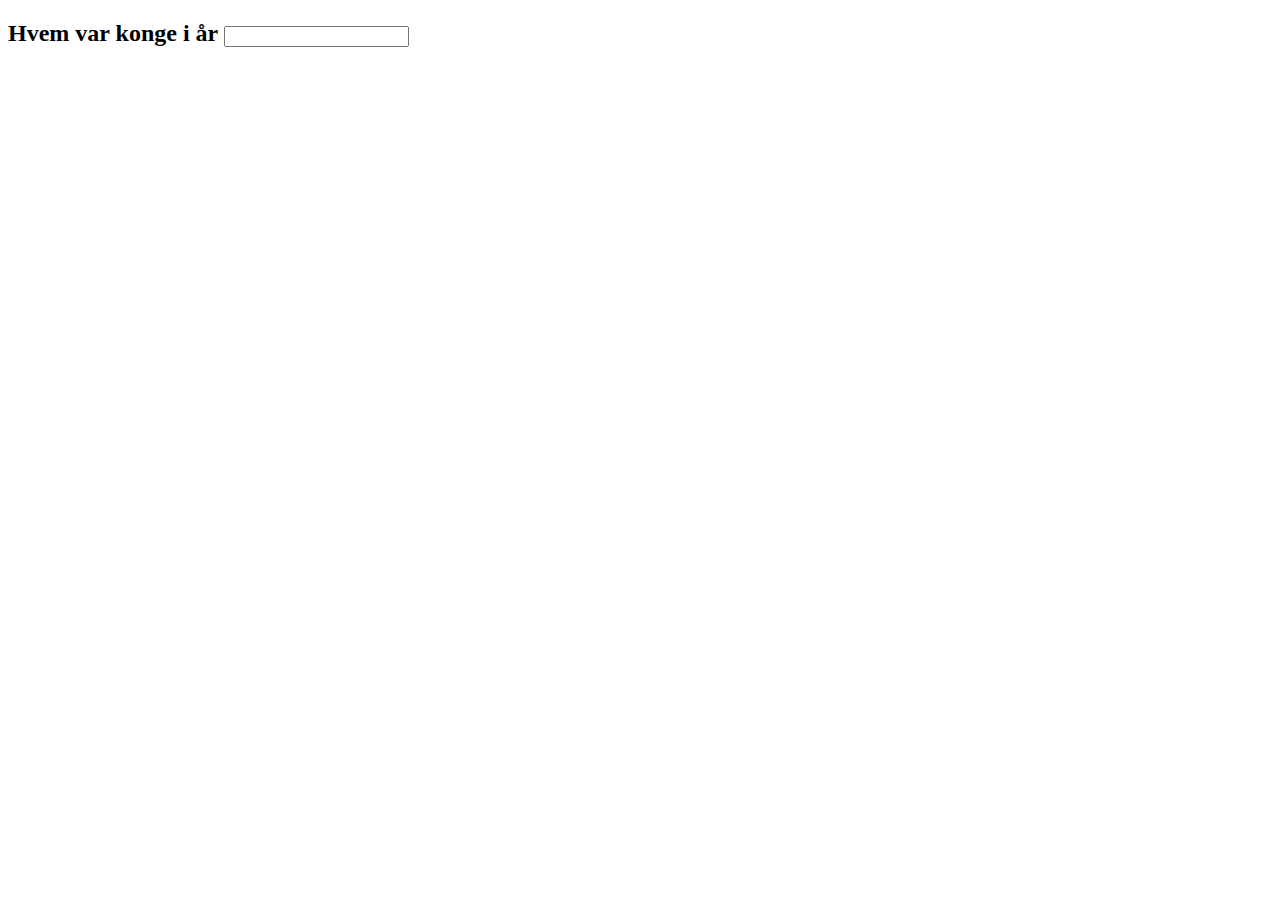
<file: weboppg1-norske-konger/src/main/resources/static/index.html>
<!DOCTYPE html>
<html>
<head>
<meta charset="ISO-8859-1">
<title>S�k etter konge</title>
</head>
<body>
	<form method="get" action="kongesok">
		<h2>Hvem var konge i �r <input type="text" name="aar"></h2>
	</form>
</body>
</html>
</file>
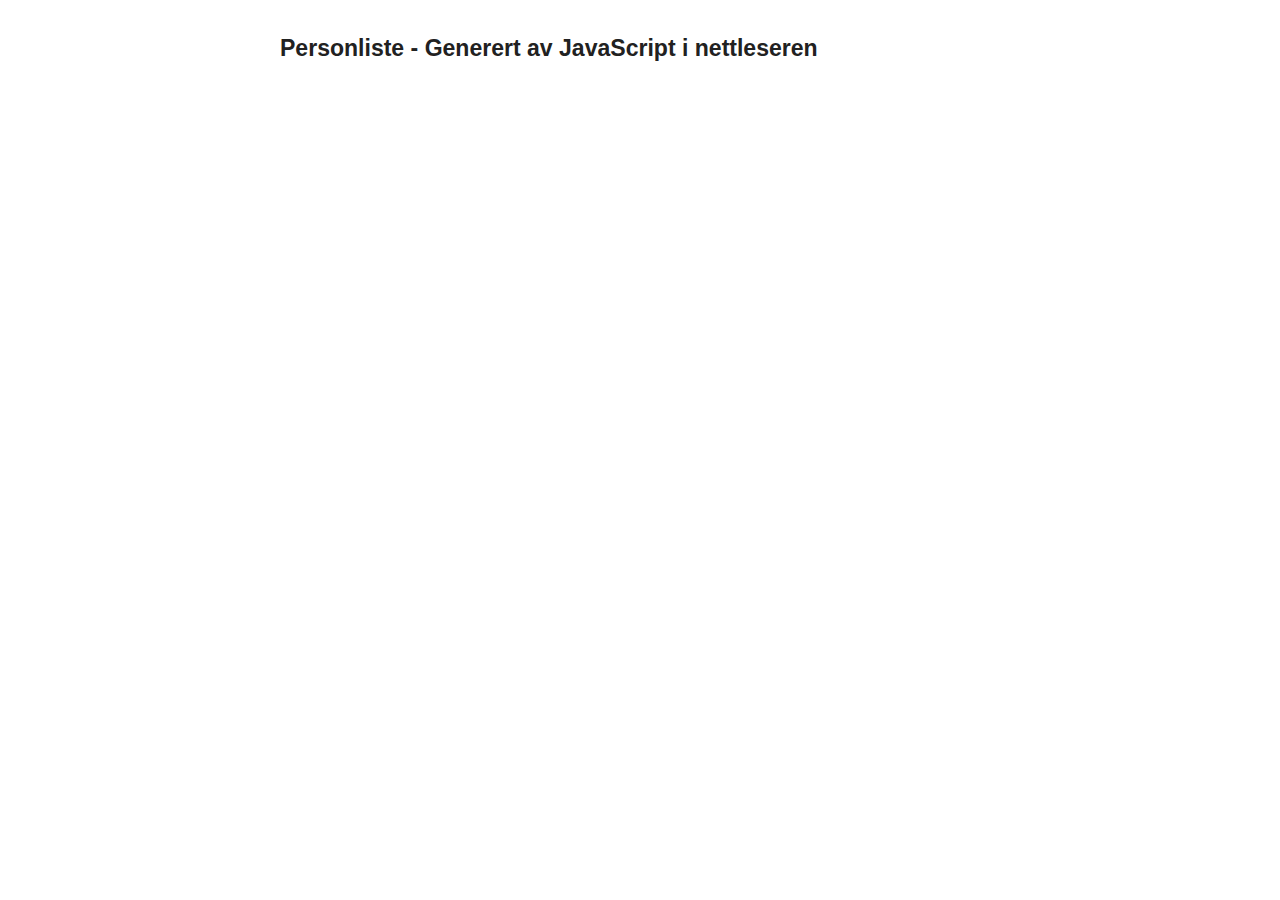
<file: f15-hilsen-personliste/src/main/resources/static/personliste-csr.html>
<!DOCTYPE html>
<html>
    <head>
        <link rel="stylesheet" href="simple.css">
        <script defer src="personliste.js"></script>
    </head>
    <body>
    	<h4>Personliste - Generert av JavaScript i nettleseren</h4>
    	<table id="persontabellen">
			<!-- Genererte data inn her -->    
    	</table>
    </body> 
</html>
</file>
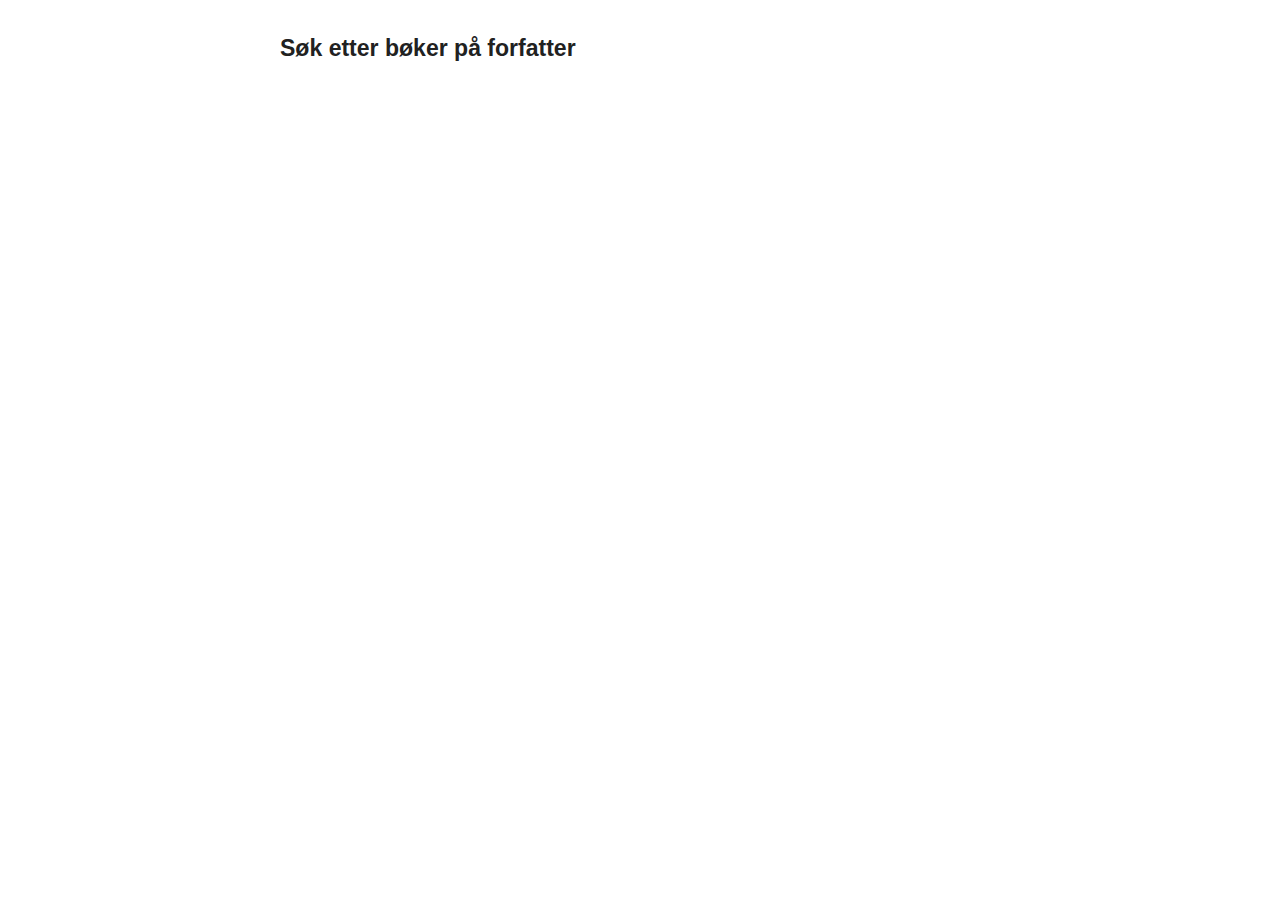
<file: f16-bokliste-fyllinn/src/main/resources/static/sokeside.html>
<!DOCTYPE html>
<html>
<head>
	<meta charset="UTF-8">
	<link rel="stylesheet" href="simple.css">
	<title>Søk på forfatter</title>
</head>
<body>
	<h4>Søk etter bøker på forfatter</h4>
	<!-- Fyll inn form-tag for å sende en request for søk på forfatter  -->
</body>
</html>
</file>
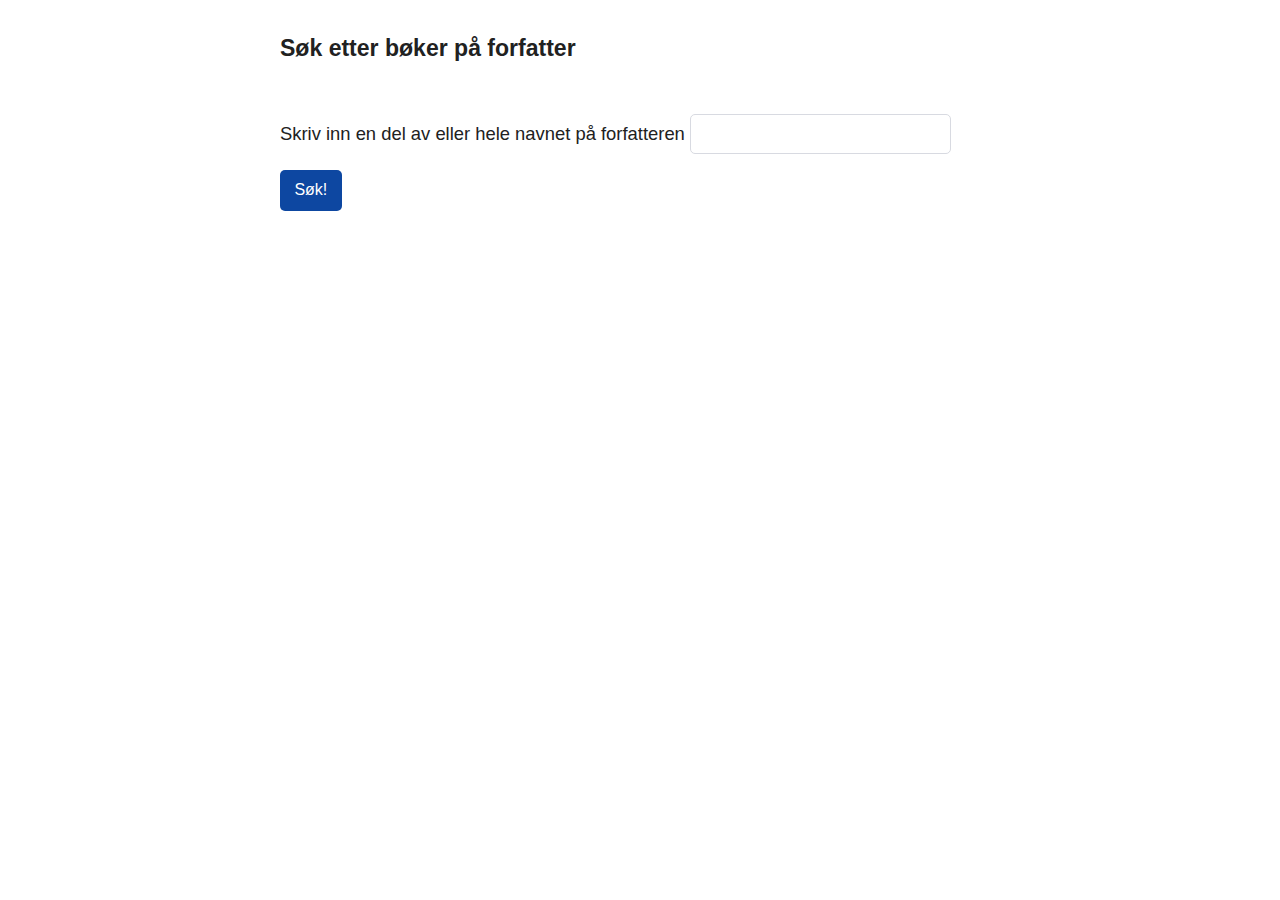
<file: f16-bokliste-losning/src/main/resources/static/sokeside.html>
<!DOCTYPE html>
<html>
<head>
	<meta charset="UTF-8">
	<link rel="stylesheet" href="simple.css">
	<title>Søk på forfatter</title>
</head>
<body>
	<h4>Søk etter bøker på forfatter</h4>
	<form action="noenboker" method="get">
		<p>Skriv inn en del av eller hele navnet på forfatteren
		<input type="text" name="forfatter">
		<input type="submit" value="Søk!">
		</p> 
	</form>
</body>
</html>
</file>
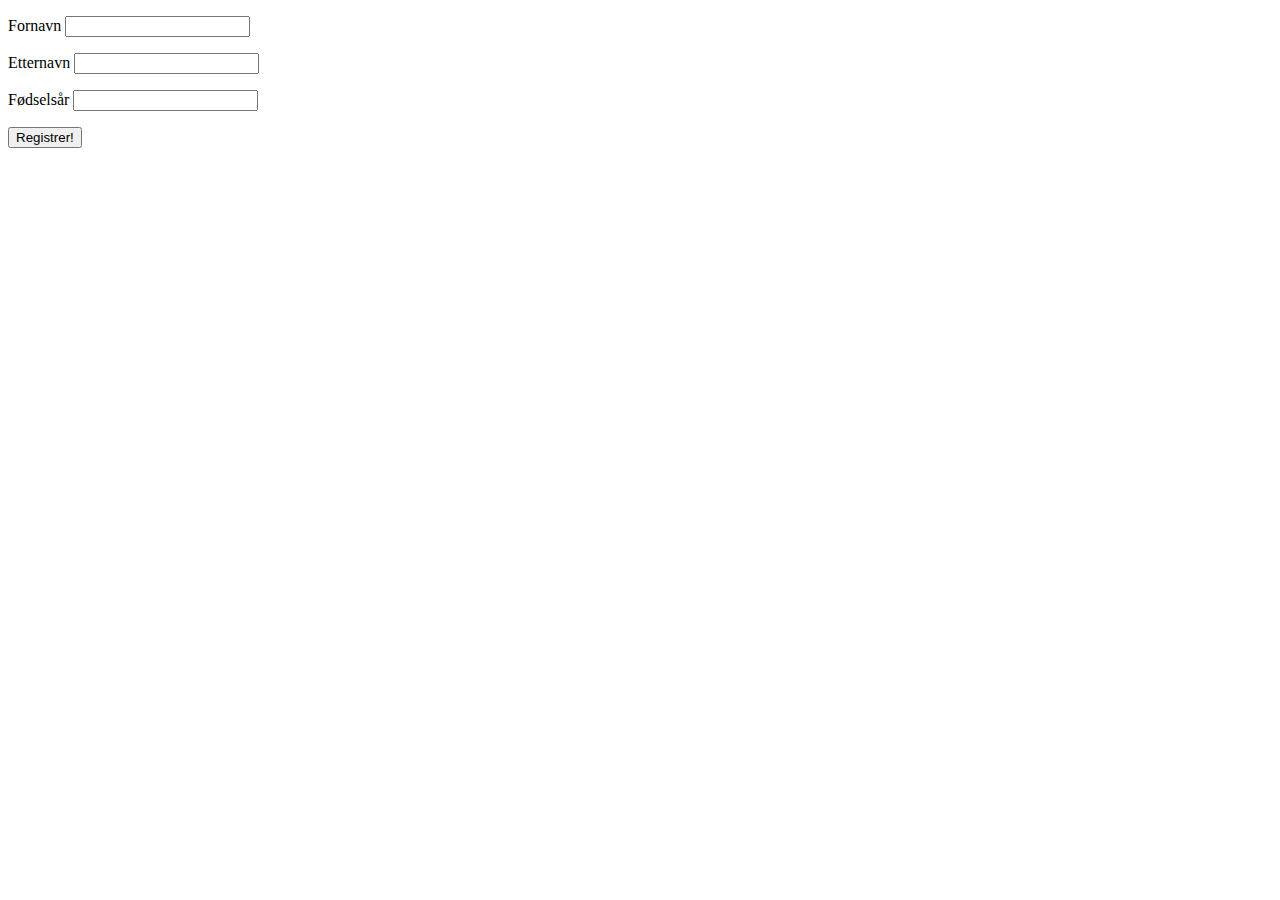
<file: f17a-person-regskjema-losning/src/main/resources/static/regskjema.html>
<!DOCTYPE html>
<html>
<head>
<meta charset="UTF-8">
<title>Registering</title>
</head>
<body>
	<!--  Vi fyller inn her kode for registreringsskjema -->
	
	<form action="registrer" method="post">
		<p>Fornavn <input type="text" name="fornavn"></p>
		<p>Etternavn <input type="text" name="etternavn"></p>
		<p>Fødselsår <input type="text" name="aar"></p>
		<p><input type="submit" value="Registrer!"></p>
	</form>

</body>
</html>
</file>
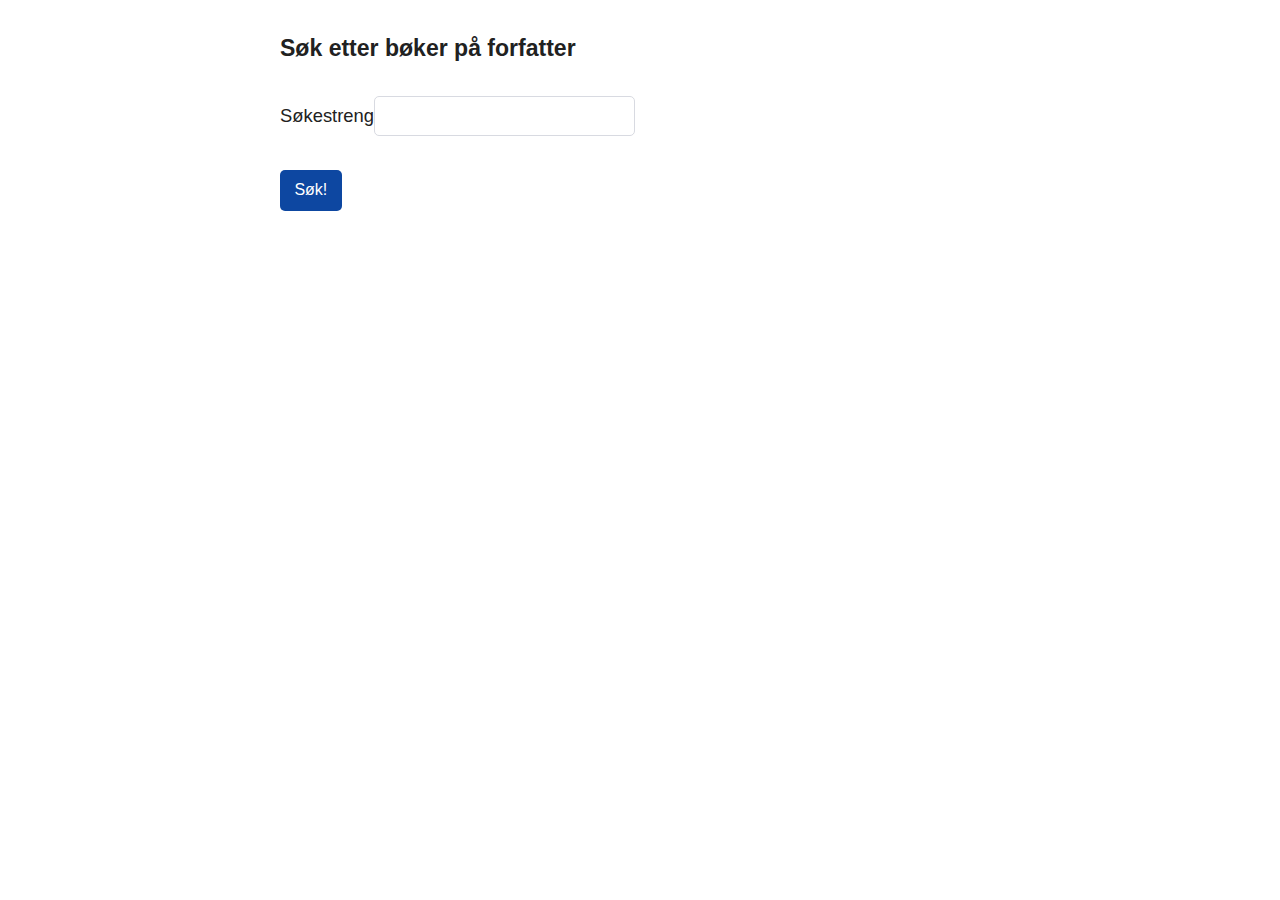
<file: f17b-boksok-m-sortering-fyllinn/src/main/resources/static/sokeside.html>
<!DOCTYPE html>
<html>
<head>
	<meta charset="UTF-8">
	<link rel="stylesheet" href="simple.css">
	<title>Søk på forfatter</title>
</head>
<body>
	<h4>Søk etter bøker på forfatter</h4>
	<form action="noenboker" method="get">
		Søkestreng<input type="search" name="forfatter"><br>
		
		<!--  Vi fyller inn her kode for hvilke sjangre (genre) vi ønsker i svaret -->
		
		<!--  Vi fyller inn her kode for hvilken egenskap svaret skal sorteres på -->
		
		<p><input type="submit" value="Søk!"></p>
	</form>
</body>
</html>
</file>
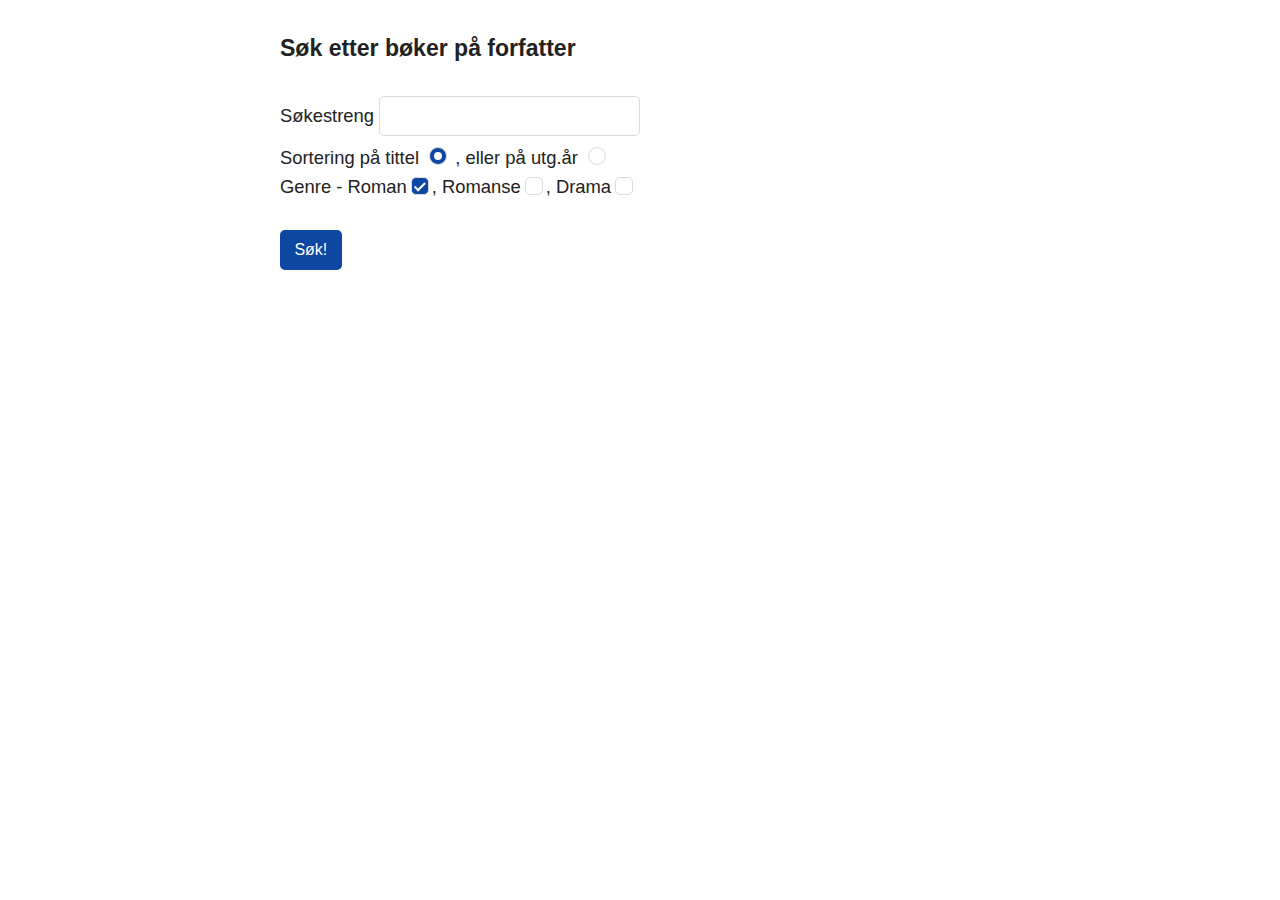
<file: f17b-boksok-m-sortering-losning/src/main/resources/static/sokeside.html>
<!DOCTYPE html>
<html>
<head>
	<meta charset="UTF-8">
	<link rel="stylesheet" href="simple.css">
	<title>Søk på forfatter</title>
</head>
<body>
	<h4>Søk etter bøker på forfatter</h4>
	
	<form action="noenboker" method="get">
		Søkestreng <input type="text" name="forfatter"><br>
		
		Sortering på tittel <input type="radio" name="sortering" value="paaTittel" checked>
		, eller på utg.år <input type="radio" name="sortering" value="paaAar"><br>
		
		Genre -  
		Roman<input type="checkbox" name="genre" value="Roman" checked>, 
		Romanse<input type="checkbox" name="genre" value="Romanse">,
		Drama<input type="checkbox" name="genre" value="Drama"><br>
		
		<p><input type="submit" value="Søk!"></p>
	</form>
	
</body>
</html>
</file>
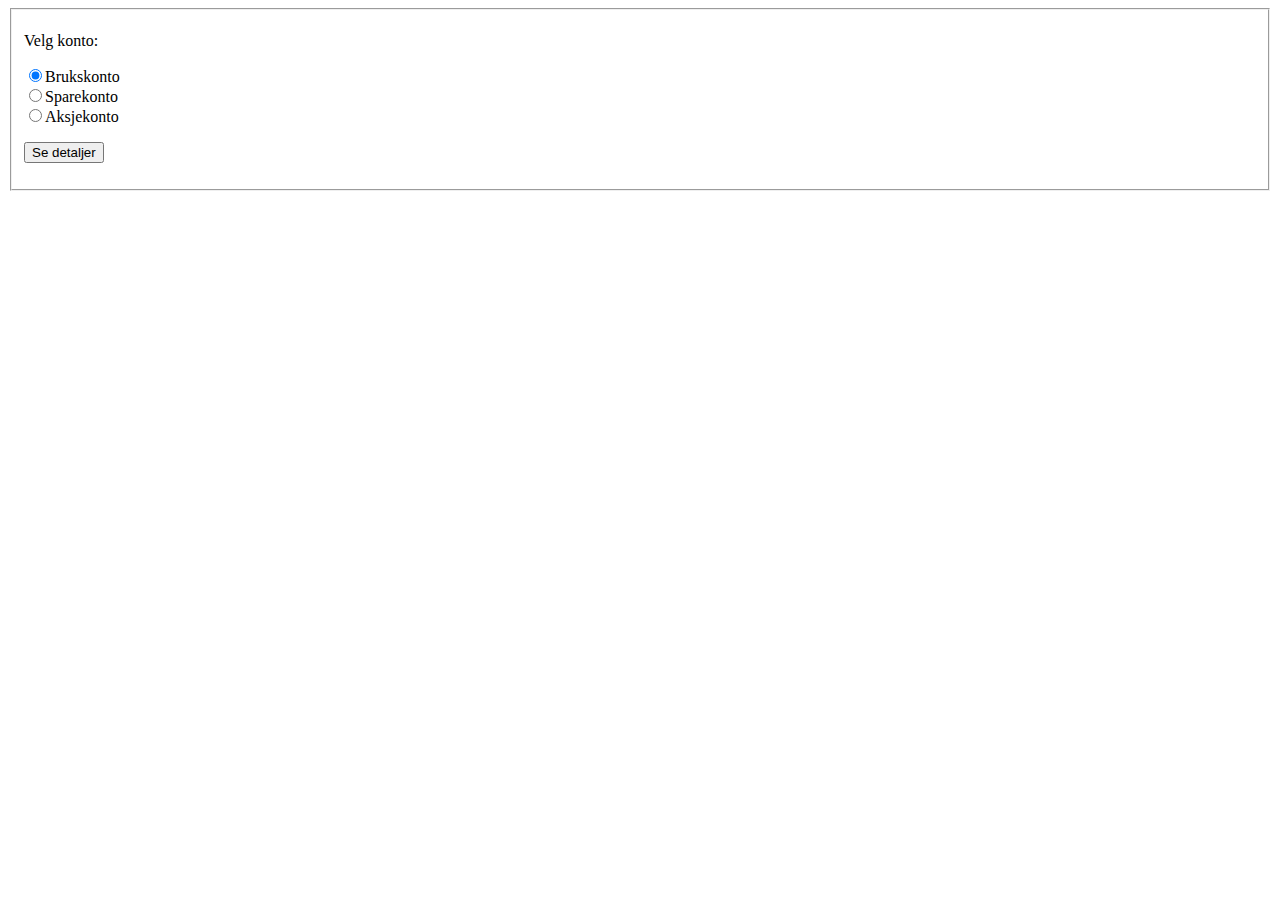
<file: f17c-hidden-kontoer-itimen/src/main/resources/static/kontovalg.html>
<!DOCTYPE html>
<html>
<head>
<meta charset="ISO-8859-1">
<title>Insert title here</title>
</head>
<body>
<form action="kontovalg" method="get">
	<!-- Sjekk ut https://developer.mozilla.org/en-US/docs/Web/HTML/Element/input/hidden -->
	<input type="hidden" name="usersecret" value="7FQ12lkj324kj23h4k23j5657k">
  <fieldset>
    <p>Velg konto:</p>
    <!-- Bruk av indekser for oppslag p� server -->
    <input type="radio" name="kontovalg" value="0" checked>Brukskonto<br>
    <input type="radio" name="kontovalg" value="1">Sparekonto <br>
    <input type="radio" name="kontovalg" value="2">Aksjekonto <br>
    <p><input type="submit" value="Se detaljer"></p>
  </fieldset>
</form>

</body>
</html>
</file>
<file: f15-hilsen-personliste/src/main/resources/static/simple.css>
/* Kopiert fra https://github.com/kevquirk/simple.css/blob/main/simple.css
   Se ellers   https://simplecss.org/ for beskrivelse.
   ----------------------------------------------------------------------- */

/* Global variables. */
:root {
  /* Set sans-serif & mono fonts */
  --sans-font: -apple-system, BlinkMacSystemFont, "Avenir Next", Avenir,
    "Nimbus Sans L", Roboto, "Noto Sans", "Segoe UI", Arial, Helvetica,
    "Helvetica Neue", sans-serif;
  --mono-font: Consolas, Menlo, Monaco, "Andale Mono", "Ubuntu Mono", monospace;

  /* Default (light) theme */
  --bg: #fff;
  --accent-bg: #f5f7ff;
  --text: #212121;
  --text-light: #585858;
  --border: #d8dae1;
  --accent: #0d47a1;
  --code: #d81b60;
  --preformatted: #444;
  --marked: #ffdd33;
  --disabled: #efefef;
  /* Brightness filter is applied on header links in hover state */
  --hover-brightness: brightness(0.6);
}

/* Dark theme */
@media (prefers-color-scheme: dark) {
  :root {
    color-scheme: dark;
    --bg: #212121;
    --accent-bg: #2b2b2b;
    --text: #dcdcdc;
    --text-light: #ababab;
    --border: #666;
    --accent: #ffb300;
    --code: #f06292;
    --preformatted: #ccc;
    --disabled: #111;
    /* Brightness filter in hover state is updated to improve visibility in dark-mode */
    --hover-brightness: brightness(1.4);
  }
  /* Add a bit of transparency so light media isn't so glaring in dark mode */
  img,
  video {
    opacity: 0.8;
  }
}

/* Reset box-sizing */
*, *::before, *::after {
  box-sizing: border-box;
}

/* Reset default appearance */
textarea,
select,
input,
progress {
  appearance: none;
  -webkit-appearance: none;
  -moz-appearance: none;
}

html {
  /* Set the font globally */
  font-family: var(--sans-font);
  scroll-behavior: smooth;
}

/* Make the body a nice central block */
body {
  color: var(--text);
  background-color: var(--bg);
  font-size: 1.15rem;
  line-height: 1.5;
  display: grid;
  grid-template-columns: 1fr min(45rem, 90%) 1fr;
  margin: 0;
}
body > * {
  grid-column: 2;
}

/* Make the header bg full width, but the content inline with body */
body > header {
  background-color: var(--accent-bg);
  border-bottom: 1px solid var(--border);
  text-align: center;
  padding: 0 0.5rem 2rem 0.5rem;
  grid-column: 1 / -1;
}

body > header h1 {
  max-width: 1200px;
  margin: 1rem auto;
}

body > header p {
  max-width: 40rem;
  margin: 1rem auto;
}

/* Add a little padding to ensure spacing is correct between content and header > nav */
main {
  padding-top: 1.5rem;
}

body > footer {
  margin-top: 4rem;
  padding: 2rem 1rem 1.5rem 1rem;
  color: var(--text-light);
  font-size: 0.9rem;
  text-align: center;
  border-top: 1px solid var(--border);
}

/* Format headers */
h1 {
  font-size: 3rem;
}

h2 {
  font-size: 2.6rem;
  margin-top: 3rem;
}

h3 {
  font-size: 2rem;
  margin-top: 3rem;
}

h4 {
  font-size: 1.44rem;
}

h5 {
  font-size: 1.15rem;
}

h6 {
  font-size: 0.96rem;
}

/* Prevent long strings from overflowing container */
p, h1, h2, h3, h4, h5, h6 {
  overflow-wrap: break-word;
}

/* Fix line height when title wraps */
h1,
h2,
h3 {
  line-height: 1.1;
}

/* Reduce header size on mobile */
@media only screen and (max-width: 720px) {
  h1 {
    font-size: 2.5rem;
  }

  h2 {
    font-size: 2.1rem;
  }

  h3 {
    font-size: 1.75rem;
  }

  h4 {
    font-size: 1.25rem;
  }
}

/* Format links & buttons */
a,
a:visited {
  color: var(--accent);
}

a:hover {
  text-decoration: none;
}

button,
[role="button"],
input[type="submit"],
input[type="reset"],
input[type="button"],
label[type="button"] {
  border: none;
  border-radius: 5px;
  background-color: var(--accent);
  font-size: 1rem;
  color: var(--bg);
  padding: 0.7rem 0.9rem;
  margin: 0.5rem 0;
}

button[disabled],
[role="button"][aria-disabled="true"],
input[type="submit"][disabled],
input[type="reset"][disabled],
input[type="button"][disabled],
input[type="checkbox"][disabled],
input[type="radio"][disabled],
select[disabled] {
  opacity: 0.5;
  cursor: not-allowed;
}

input:disabled,
textarea:disabled,
select:disabled {
  cursor: not-allowed;
  background-color: var(--disabled);
}

input[type="range"] {
  padding: 0;
}

/* Set the cursor to '?' while hovering over an abbreviation */
abbr {
  cursor: help;
}

button:focus,
button:enabled:hover,
[role="button"]:focus,
[role="button"]:not([aria-disabled="true"]):hover,
input[type="submit"]:focus,
input[type="submit"]:enabled:hover,
input[type="reset"]:focus,
input[type="reset"]:enabled:hover,
input[type="button"]:focus,
input[type="button"]:enabled:hover,
label[type="button"]:focus,
label[type="button"]:hover {
  filter: brightness(1.4);
  cursor: pointer;
}

/* Format navigation */
header > nav {
  font-size: 1rem;
  line-height: 2;
  padding: 1rem 0 0 0;
}

/* Use flexbox to allow items to wrap, as needed */
header > nav ul,
header > nav ol {
  align-content: space-around;
  align-items: center;
  display: flex;
  flex-direction: row;
  flex-wrap: wrap;
  justify-content: center;
  list-style-type: none;
  margin: 0;
  padding: 0;
}

/* List items are inline elements, make them behave more like blocks */
header > nav ul li,
header > nav ol li {
  display: inline-block;
}

header > nav a,
header > nav a:visited {
  margin: 0 0.5rem 1rem 0.5rem;
  border: 1px solid var(--border);
  border-radius: 5px;
  color: var(--text);
  display: inline-block;
  padding: 0.1rem 1rem;
  text-decoration: none;
}

header > nav a:hover {
  filter: var(--hover-brightness);
  cursor: pointer;
}

/* Reduce nav side on mobile */
@media only screen and (max-width: 720px) {
  header > nav a {
    border: none;
    padding: 0;
    text-decoration: underline;
    line-height: 1;
  }
}

/* Consolidate box styling */
aside, details, pre, progress {
  background-color: var(--accent-bg);
  border: 1px solid var(--border);
  border-radius: 5px;
  margin-bottom: 1rem;
}

aside {
  font-size: 1rem;
  width: 30%;
  padding: 0 15px;
  margin-left: 15px;
  float: right;
}

/* Make aside full-width on mobile */
@media only screen and (max-width: 720px) {
  aside {
    width: 100%;
    float: none;
    margin-left: 0;
  }
}

article, fieldset {
  border: 1px solid var(--border);
  padding: 1rem;
  border-radius: 5px;
  margin-bottom: 1rem;
}

article h2:first-child,
section h2:first-child {
  margin-top: 1rem;
}

section {
  border-top: 1px solid var(--border);
  border-bottom: 1px solid var(--border);
  padding: 2rem 1rem;
  margin: 3rem 0;
}

/* Don't double separators when chaining sections */
section + section,
section:first-child {
  border-top: 0;
  padding-top: 0;
}

section:last-child {
  border-bottom: 0;
  padding-bottom: 0;
}

details {
  padding: 0.7rem 1rem;
}

summary {
  cursor: pointer;
  font-weight: bold;
  padding: 0.7rem 1rem;
  margin: -0.7rem -1rem;
  word-break: break-all;
}

details[open] > summary + * {
  margin-top: 0;
}

details[open] > summary {
  margin-bottom: 0.5rem;
}

details[open] > :last-child {
  margin-bottom: 0;
}

/* Format tables */
table {
  border-collapse: collapse;
  display: block;
  margin: 1.5rem 0;
  overflow: auto;
  width: 100%;
}

td,
th {
  border: 1px solid var(--border);
  text-align: left;
  padding: 0.5rem;
}

th {
  background-color: var(--accent-bg);
  font-weight: bold;
}


tr:nth-child(even) {
  /* Set every other cell slightly darker. Improves readability. */
  background-color: var(--accent-bg);
}

table caption {
  font-weight: bold;
  margin-bottom: 0.5rem;
}

/* Format forms */
textarea,
select,
input {
  font-size: inherit;
  font-family: inherit;
  padding: 0.5rem;
  margin-bottom: 0.5rem;
  color: var(--text);
  background-color: var(--bg);
  border: 1px solid var(--border);
  border-radius: 5px;
  box-shadow: none;
  max-width: 100%;
  display: inline-block;
}
label {
  display: block;
}
textarea:not([cols]) {
  width: 100%;
}

/* Add arrow to drop-down */
select:not([multiple]) {
  background-image: linear-gradient(45deg, transparent 49%, var(--text) 51%),
    linear-gradient(135deg, var(--text) 51%, transparent 49%);
  background-position: calc(100% - 15px), calc(100% - 10px);
  background-size: 5px 5px, 5px 5px;
  background-repeat: no-repeat;
  padding-right: 25px;
}

/* checkbox and radio button style */
input[type="checkbox"],
input[type="radio"] {
  vertical-align: middle;
  position: relative;
}

input[type="radio"] {
  border-radius: 100%;
}

input[type="checkbox"]:checked,
input[type="radio"]:checked {
  background-color: var(--accent);
}

input[type="checkbox"]:checked::after {
  /* Creates a rectangle with colored right and bottom borders which is rotated to look like a check mark */
  content: " ";
  width: 0.18em;
  height: 0.32em;
  border-radius: 0;
  position: absolute;
  top: 0.05em;
  left: 0.17em;
  background-color: transparent;
  border-right: solid var(--bg) 0.08em;
  border-bottom: solid var(--bg) 0.08em;
  font-size: 1.8em;
  transform: rotate(45deg);
}
input[type="radio"]:checked::after {
  /* creates a colored circle for the checked radio button  */
  content: " ";
  width: 0.25em;
  height: 0.25em;
  border-radius: 100%;
  position: absolute;
  top: 0.125em;
  background-color: var(--bg);
  left: 0.125em;
  font-size: 32px;
}

/* Makes input fields wider on smaller screens */
@media only screen and (max-width: 720px) {
  textarea,
  select,
  input {
    width: 100%;
  }
}

/* Ensures the checkbox and radio inputs do not have a set width like other input fields */
input[type="checkbox"],
input[type="radio"] {
  width: auto;
}

/* Set a height for color input */
input[type="color"] {
  height: 2.5rem;
  padding:  0.2rem;
}

/* do not show border around file selector button */
input[type="file"] {
  border: 0;
}

/* Misc body elements */
hr {
  color: var(--border);
  border-top: 1px;
  margin: 2rem auto;
}

mark {
  padding: 2px 5px;
  border-radius: 4px;
  background-color: var(--marked);
}

img,
video {
  max-width: 100%;
  height: auto;
  border-radius: 5px;
}

figure {
  margin: 0;
  text-align: center;
}

figcaption {
  font-size: 0.9rem;
  color: var(--text-light);
  margin-bottom: 1rem;
}

blockquote {
  margin: 2rem 0 2rem 2rem;
  padding: 0.4rem 0.8rem;
  border-left: 0.35rem solid var(--accent);
  color: var(--text-light);
  font-style: italic;
}

cite {
  font-size: 0.9rem;
  color: var(--text-light);
  font-style: normal;
}

dt {
    color: var(--text-light);
}

/* Use mono font for code elements */
code,
pre,
pre span,
kbd,
samp {
  font-family: var(--mono-font);
  color: var(--code);
}

kbd {
  color: var(--preformatted);
  border: 1px solid var(--preformatted);
  border-bottom: 3px solid var(--preformatted);
  border-radius: 5px;
  padding: 0.1rem 0.4rem;
}

pre {
  padding: 1rem 1.4rem;
  max-width: 100%;
  overflow: auto;
  color: var(--preformatted);
}

/* Fix embedded code within pre */
pre code {
  color: var(--preformatted);
  background: none;
  margin: 0;
  padding: 0;
}

/* Progress bars */
/* Declarations are repeated because you */
/* cannot combine vendor-specific selectors */
progress {
  width: 100%;
}

progress:indeterminate {
  background-color: var(--accent-bg);
}

progress::-webkit-progress-bar {
  border-radius: 5px;
  background-color: var(--accent-bg);
}

progress::-webkit-progress-value {
  border-radius: 5px;
  background-color: var(--accent);
}

progress::-moz-progress-bar {
  border-radius: 5px;
  background-color: var(--accent);
  transition-property: width;
  transition-duration: 0.3s;
}

progress:indeterminate::-moz-progress-bar {
  background-color: var(--accent-bg);
}
</file>
<file: f16-bokliste-fyllinn/src/main/resources/static/simple.css>
/* Kopiert fra https://github.com/kevquirk/simple.css/blob/main/simple.css
   Se ellers   https://simplecss.org/ for beskrivelse.
   ----------------------------------------------------------------------- */

/* Global variables. */
:root {
  /* Set sans-serif & mono fonts */
  --sans-font: -apple-system, BlinkMacSystemFont, "Avenir Next", Avenir,
    "Nimbus Sans L", Roboto, "Noto Sans", "Segoe UI", Arial, Helvetica,
    "Helvetica Neue", sans-serif;
  --mono-font: Consolas, Menlo, Monaco, "Andale Mono", "Ubuntu Mono", monospace;

  /* Default (light) theme */
  --bg: #fff;
  --accent-bg: #f5f7ff;
  --text: #212121;
  --text-light: #585858;
  --border: #d8dae1;
  --accent: #0d47a1;
  --code: #d81b60;
  --preformatted: #444;
  --marked: #ffdd33;
  --disabled: #efefef;
  /* Brightness filter is applied on header links in hover state */
  --hover-brightness: brightness(0.6);
}

/* Dark theme */
@media (prefers-color-scheme: dark) {
  :root {
    color-scheme: dark;
    --bg: #212121;
    --accent-bg: #2b2b2b;
    --text: #dcdcdc;
    --text-light: #ababab;
    --border: #666;
    --accent: #ffb300;
    --code: #f06292;
    --preformatted: #ccc;
    --disabled: #111;
    /* Brightness filter in hover state is updated to improve visibility in dark-mode */
    --hover-brightness: brightness(1.4);
  }
  /* Add a bit of transparency so light media isn't so glaring in dark mode */
  img,
  video {
    opacity: 0.8;
  }
}

/* Reset box-sizing */
*, *::before, *::after {
  box-sizing: border-box;
}

/* Reset default appearance */
textarea,
select,
input,
progress {
  appearance: none;
  -webkit-appearance: none;
  -moz-appearance: none;
}

html {
  /* Set the font globally */
  font-family: var(--sans-font);
  scroll-behavior: smooth;
}

/* Make the body a nice central block */
body {
  color: var(--text);
  background-color: var(--bg);
  font-size: 1.15rem;
  line-height: 1.5;
  display: grid;
  grid-template-columns: 1fr min(45rem, 90%) 1fr;
  margin: 0;
}
body > * {
  grid-column: 2;
}

/* Make the header bg full width, but the content inline with body */
body > header {
  background-color: var(--accent-bg);
  border-bottom: 1px solid var(--border);
  text-align: center;
  padding: 0 0.5rem 2rem 0.5rem;
  grid-column: 1 / -1;
}

body > header h1 {
  max-width: 1200px;
  margin: 1rem auto;
}

body > header p {
  max-width: 40rem;
  margin: 1rem auto;
}

/* Add a little padding to ensure spacing is correct between content and header > nav */
main {
  padding-top: 1.5rem;
}

body > footer {
  margin-top: 4rem;
  padding: 2rem 1rem 1.5rem 1rem;
  color: var(--text-light);
  font-size: 0.9rem;
  text-align: center;
  border-top: 1px solid var(--border);
}

/* Format headers */
h1 {
  font-size: 3rem;
}

h2 {
  font-size: 2.6rem;
  margin-top: 3rem;
}

h3 {
  font-size: 2rem;
  margin-top: 3rem;
}

h4 {
  font-size: 1.44rem;
}

h5 {
  font-size: 1.15rem;
}

h6 {
  font-size: 0.96rem;
}

/* Prevent long strings from overflowing container */
p, h1, h2, h3, h4, h5, h6 {
  overflow-wrap: break-word;
}

/* Fix line height when title wraps */
h1,
h2,
h3 {
  line-height: 1.1;
}

/* Reduce header size on mobile */
@media only screen and (max-width: 720px) {
  h1 {
    font-size: 2.5rem;
  }

  h2 {
    font-size: 2.1rem;
  }

  h3 {
    font-size: 1.75rem;
  }

  h4 {
    font-size: 1.25rem;
  }
}

/* Format links & buttons */
a,
a:visited {
  color: var(--accent);
}

a:hover {
  text-decoration: none;
}

button,
[role="button"],
input[type="submit"],
input[type="reset"],
input[type="button"],
label[type="button"] {
  border: none;
  border-radius: 5px;
  background-color: var(--accent);
  font-size: 1rem;
  color: var(--bg);
  padding: 0.7rem 0.9rem;
  margin: 0.5rem 0;
}

button[disabled],
[role="button"][aria-disabled="true"],
input[type="submit"][disabled],
input[type="reset"][disabled],
input[type="button"][disabled],
input[type="checkbox"][disabled],
input[type="radio"][disabled],
select[disabled] {
  opacity: 0.5;
  cursor: not-allowed;
}

input:disabled,
textarea:disabled,
select:disabled {
  cursor: not-allowed;
  background-color: var(--disabled);
}

input[type="range"] {
  padding: 0;
}

/* Set the cursor to '?' while hovering over an abbreviation */
abbr {
  cursor: help;
}

button:focus,
button:enabled:hover,
[role="button"]:focus,
[role="button"]:not([aria-disabled="true"]):hover,
input[type="submit"]:focus,
input[type="submit"]:enabled:hover,
input[type="reset"]:focus,
input[type="reset"]:enabled:hover,
input[type="button"]:focus,
input[type="button"]:enabled:hover,
label[type="button"]:focus,
label[type="button"]:hover {
  filter: brightness(1.4);
  cursor: pointer;
}

/* Format navigation */
header > nav {
  font-size: 1rem;
  line-height: 2;
  padding: 1rem 0 0 0;
}

/* Use flexbox to allow items to wrap, as needed */
header > nav ul,
header > nav ol {
  align-content: space-around;
  align-items: center;
  display: flex;
  flex-direction: row;
  flex-wrap: wrap;
  justify-content: center;
  list-style-type: none;
  margin: 0;
  padding: 0;
}

/* List items are inline elements, make them behave more like blocks */
header > nav ul li,
header > nav ol li {
  display: inline-block;
}

header > nav a,
header > nav a:visited {
  margin: 0 0.5rem 1rem 0.5rem;
  border: 1px solid var(--border);
  border-radius: 5px;
  color: var(--text);
  display: inline-block;
  padding: 0.1rem 1rem;
  text-decoration: none;
}

header > nav a:hover {
  filter: var(--hover-brightness);
  cursor: pointer;
}

/* Reduce nav side on mobile */
@media only screen and (max-width: 720px) {
  header > nav a {
    border: none;
    padding: 0;
    text-decoration: underline;
    line-height: 1;
  }
}

/* Consolidate box styling */
aside, details, pre, progress {
  background-color: var(--accent-bg);
  border: 1px solid var(--border);
  border-radius: 5px;
  margin-bottom: 1rem;
}

aside {
  font-size: 1rem;
  width: 30%;
  padding: 0 15px;
  margin-left: 15px;
  float: right;
}

/* Make aside full-width on mobile */
@media only screen and (max-width: 720px) {
  aside {
    width: 100%;
    float: none;
    margin-left: 0;
  }
}

article, fieldset {
  border: 1px solid var(--border);
  padding: 1rem;
  border-radius: 5px;
  margin-bottom: 1rem;
}

article h2:first-child,
section h2:first-child {
  margin-top: 1rem;
}

section {
  border-top: 1px solid var(--border);
  border-bottom: 1px solid var(--border);
  padding: 2rem 1rem;
  margin: 3rem 0;
}

/* Don't double separators when chaining sections */
section + section,
section:first-child {
  border-top: 0;
  padding-top: 0;
}

section:last-child {
  border-bottom: 0;
  padding-bottom: 0;
}

details {
  padding: 0.7rem 1rem;
}

summary {
  cursor: pointer;
  font-weight: bold;
  padding: 0.7rem 1rem;
  margin: -0.7rem -1rem;
  word-break: break-all;
}

details[open] > summary + * {
  margin-top: 0;
}

details[open] > summary {
  margin-bottom: 0.5rem;
}

details[open] > :last-child {
  margin-bottom: 0;
}

/* Format tables */
table {
  border-collapse: collapse;
  display: block;
  margin: 1.5rem 0;
  overflow: auto;
  width: 100%;
}

td,
th {
  border: 1px solid var(--border);
  text-align: left;
  padding: 0.5rem;
}

th {
  background-color: var(--accent-bg);
  font-weight: bold;
}


tr:nth-child(even) {
  /* Set every other cell slightly darker. Improves readability. */
  background-color: var(--accent-bg);
}

table caption {
  font-weight: bold;
  margin-bottom: 0.5rem;
}

/* Format forms */
textarea,
select,
input {
  font-size: inherit;
  font-family: inherit;
  padding: 0.5rem;
  margin-bottom: 0.5rem;
  color: var(--text);
  background-color: var(--bg);
  border: 1px solid var(--border);
  border-radius: 5px;
  box-shadow: none;
  max-width: 100%;
  display: inline-block;
}
label {
  display: block;
}
textarea:not([cols]) {
  width: 100%;
}

/* Add arrow to drop-down */
select:not([multiple]) {
  background-image: linear-gradient(45deg, transparent 49%, var(--text) 51%),
    linear-gradient(135deg, var(--text) 51%, transparent 49%);
  background-position: calc(100% - 15px), calc(100% - 10px);
  background-size: 5px 5px, 5px 5px;
  background-repeat: no-repeat;
  padding-right: 25px;
}

/* checkbox and radio button style */
input[type="checkbox"],
input[type="radio"] {
  vertical-align: middle;
  position: relative;
}

input[type="radio"] {
  border-radius: 100%;
}

input[type="checkbox"]:checked,
input[type="radio"]:checked {
  background-color: var(--accent);
}

input[type="checkbox"]:checked::after {
  /* Creates a rectangle with colored right and bottom borders which is rotated to look like a check mark */
  content: " ";
  width: 0.18em;
  height: 0.32em;
  border-radius: 0;
  position: absolute;
  top: 0.05em;
  left: 0.17em;
  background-color: transparent;
  border-right: solid var(--bg) 0.08em;
  border-bottom: solid var(--bg) 0.08em;
  font-size: 1.8em;
  transform: rotate(45deg);
}
input[type="radio"]:checked::after {
  /* creates a colored circle for the checked radio button  */
  content: " ";
  width: 0.25em;
  height: 0.25em;
  border-radius: 100%;
  position: absolute;
  top: 0.125em;
  background-color: var(--bg);
  left: 0.125em;
  font-size: 32px;
}

/* Makes input fields wider on smaller screens */
@media only screen and (max-width: 720px) {
  textarea,
  select,
  input {
    width: 100%;
  }
}

/* Ensures the checkbox and radio inputs do not have a set width like other input fields */
input[type="checkbox"],
input[type="radio"] {
  width: auto;
}

/* Set a height for color input */
input[type="color"] {
  height: 2.5rem;
  padding:  0.2rem;
}

/* do not show border around file selector button */
input[type="file"] {
  border: 0;
}

/* Misc body elements */
hr {
  color: var(--border);
  border-top: 1px;
  margin: 2rem auto;
}

mark {
  padding: 2px 5px;
  border-radius: 4px;
  background-color: var(--marked);
}

img,
video {
  max-width: 100%;
  height: auto;
  border-radius: 5px;
}

figure {
  margin: 0;
  text-align: center;
}

figcaption {
  font-size: 0.9rem;
  color: var(--text-light);
  margin-bottom: 1rem;
}

blockquote {
  margin: 2rem 0 2rem 2rem;
  padding: 0.4rem 0.8rem;
  border-left: 0.35rem solid var(--accent);
  color: var(--text-light);
  font-style: italic;
}

cite {
  font-size: 0.9rem;
  color: var(--text-light);
  font-style: normal;
}

dt {
    color: var(--text-light);
}

/* Use mono font for code elements */
code,
pre,
pre span,
kbd,
samp {
  font-family: var(--mono-font);
  color: var(--code);
}

kbd {
  color: var(--preformatted);
  border: 1px solid var(--preformatted);
  border-bottom: 3px solid var(--preformatted);
  border-radius: 5px;
  padding: 0.1rem 0.4rem;
}

pre {
  padding: 1rem 1.4rem;
  max-width: 100%;
  overflow: auto;
  color: var(--preformatted);
}

/* Fix embedded code within pre */
pre code {
  color: var(--preformatted);
  background: none;
  margin: 0;
  padding: 0;
}

/* Progress bars */
/* Declarations are repeated because you */
/* cannot combine vendor-specific selectors */
progress {
  width: 100%;
}

progress:indeterminate {
  background-color: var(--accent-bg);
}

progress::-webkit-progress-bar {
  border-radius: 5px;
  background-color: var(--accent-bg);
}

progress::-webkit-progress-value {
  border-radius: 5px;
  background-color: var(--accent);
}

progress::-moz-progress-bar {
  border-radius: 5px;
  background-color: var(--accent);
  transition-property: width;
  transition-duration: 0.3s;
}

progress:indeterminate::-moz-progress-bar {
  background-color: var(--accent-bg);
}
</file>
<file: f16-bokliste-losning/src/main/resources/static/simple.css>
/* Kopiert fra https://github.com/kevquirk/simple.css/blob/main/simple.css
   Se ellers   https://simplecss.org/ for beskrivelse.
   ----------------------------------------------------------------------- */

/* Global variables. */
:root {
  /* Set sans-serif & mono fonts */
  --sans-font: -apple-system, BlinkMacSystemFont, "Avenir Next", Avenir,
    "Nimbus Sans L", Roboto, "Noto Sans", "Segoe UI", Arial, Helvetica,
    "Helvetica Neue", sans-serif;
  --mono-font: Consolas, Menlo, Monaco, "Andale Mono", "Ubuntu Mono", monospace;

  /* Default (light) theme */
  --bg: #fff;
  --accent-bg: #f5f7ff;
  --text: #212121;
  --text-light: #585858;
  --border: #d8dae1;
  --accent: #0d47a1;
  --code: #d81b60;
  --preformatted: #444;
  --marked: #ffdd33;
  --disabled: #efefef;
  /* Brightness filter is applied on header links in hover state */
  --hover-brightness: brightness(0.6);
}

/* Dark theme */
@media (prefers-color-scheme: dark) {
  :root {
    color-scheme: dark;
    --bg: #212121;
    --accent-bg: #2b2b2b;
    --text: #dcdcdc;
    --text-light: #ababab;
    --border: #666;
    --accent: #ffb300;
    --code: #f06292;
    --preformatted: #ccc;
    --disabled: #111;
    /* Brightness filter in hover state is updated to improve visibility in dark-mode */
    --hover-brightness: brightness(1.4);
  }
  /* Add a bit of transparency so light media isn't so glaring in dark mode */
  img,
  video {
    opacity: 0.8;
  }
}

/* Reset box-sizing */
*, *::before, *::after {
  box-sizing: border-box;
}

/* Reset default appearance */
textarea,
select,
input,
progress {
  appearance: none;
  -webkit-appearance: none;
  -moz-appearance: none;
}

html {
  /* Set the font globally */
  font-family: var(--sans-font);
  scroll-behavior: smooth;
}

/* Make the body a nice central block */
body {
  color: var(--text);
  background-color: var(--bg);
  font-size: 1.15rem;
  line-height: 1.5;
  display: grid;
  grid-template-columns: 1fr min(45rem, 90%) 1fr;
  margin: 0;
}
body > * {
  grid-column: 2;
}

/* Make the header bg full width, but the content inline with body */
body > header {
  background-color: var(--accent-bg);
  border-bottom: 1px solid var(--border);
  text-align: center;
  padding: 0 0.5rem 2rem 0.5rem;
  grid-column: 1 / -1;
}

body > header h1 {
  max-width: 1200px;
  margin: 1rem auto;
}

body > header p {
  max-width: 40rem;
  margin: 1rem auto;
}

/* Add a little padding to ensure spacing is correct between content and header > nav */
main {
  padding-top: 1.5rem;
}

body > footer {
  margin-top: 4rem;
  padding: 2rem 1rem 1.5rem 1rem;
  color: var(--text-light);
  font-size: 0.9rem;
  text-align: center;
  border-top: 1px solid var(--border);
}

/* Format headers */
h1 {
  font-size: 3rem;
}

h2 {
  font-size: 2.6rem;
  margin-top: 3rem;
}

h3 {
  font-size: 2rem;
  margin-top: 3rem;
}

h4 {
  font-size: 1.44rem;
}

h5 {
  font-size: 1.15rem;
}

h6 {
  font-size: 0.96rem;
}

/* Prevent long strings from overflowing container */
p, h1, h2, h3, h4, h5, h6 {
  overflow-wrap: break-word;
}

/* Fix line height when title wraps */
h1,
h2,
h3 {
  line-height: 1.1;
}

/* Reduce header size on mobile */
@media only screen and (max-width: 720px) {
  h1 {
    font-size: 2.5rem;
  }

  h2 {
    font-size: 2.1rem;
  }

  h3 {
    font-size: 1.75rem;
  }

  h4 {
    font-size: 1.25rem;
  }
}

/* Format links & buttons */
a,
a:visited {
  color: var(--accent);
}

a:hover {
  text-decoration: none;
}

button,
[role="button"],
input[type="submit"],
input[type="reset"],
input[type="button"],
label[type="button"] {
  border: none;
  border-radius: 5px;
  background-color: var(--accent);
  font-size: 1rem;
  color: var(--bg);
  padding: 0.7rem 0.9rem;
  margin: 0.5rem 0;
}

button[disabled],
[role="button"][aria-disabled="true"],
input[type="submit"][disabled],
input[type="reset"][disabled],
input[type="button"][disabled],
input[type="checkbox"][disabled],
input[type="radio"][disabled],
select[disabled] {
  opacity: 0.5;
  cursor: not-allowed;
}

input:disabled,
textarea:disabled,
select:disabled {
  cursor: not-allowed;
  background-color: var(--disabled);
}

input[type="range"] {
  padding: 0;
}

/* Set the cursor to '?' while hovering over an abbreviation */
abbr {
  cursor: help;
}

button:focus,
button:enabled:hover,
[role="button"]:focus,
[role="button"]:not([aria-disabled="true"]):hover,
input[type="submit"]:focus,
input[type="submit"]:enabled:hover,
input[type="reset"]:focus,
input[type="reset"]:enabled:hover,
input[type="button"]:focus,
input[type="button"]:enabled:hover,
label[type="button"]:focus,
label[type="button"]:hover {
  filter: brightness(1.4);
  cursor: pointer;
}

/* Format navigation */
header > nav {
  font-size: 1rem;
  line-height: 2;
  padding: 1rem 0 0 0;
}

/* Use flexbox to allow items to wrap, as needed */
header > nav ul,
header > nav ol {
  align-content: space-around;
  align-items: center;
  display: flex;
  flex-direction: row;
  flex-wrap: wrap;
  justify-content: center;
  list-style-type: none;
  margin: 0;
  padding: 0;
}

/* List items are inline elements, make them behave more like blocks */
header > nav ul li,
header > nav ol li {
  display: inline-block;
}

header > nav a,
header > nav a:visited {
  margin: 0 0.5rem 1rem 0.5rem;
  border: 1px solid var(--border);
  border-radius: 5px;
  color: var(--text);
  display: inline-block;
  padding: 0.1rem 1rem;
  text-decoration: none;
}

header > nav a:hover {
  filter: var(--hover-brightness);
  cursor: pointer;
}

/* Reduce nav side on mobile */
@media only screen and (max-width: 720px) {
  header > nav a {
    border: none;
    padding: 0;
    text-decoration: underline;
    line-height: 1;
  }
}

/* Consolidate box styling */
aside, details, pre, progress {
  background-color: var(--accent-bg);
  border: 1px solid var(--border);
  border-radius: 5px;
  margin-bottom: 1rem;
}

aside {
  font-size: 1rem;
  width: 30%;
  padding: 0 15px;
  margin-left: 15px;
  float: right;
}

/* Make aside full-width on mobile */
@media only screen and (max-width: 720px) {
  aside {
    width: 100%;
    float: none;
    margin-left: 0;
  }
}

article, fieldset {
  border: 1px solid var(--border);
  padding: 1rem;
  border-radius: 5px;
  margin-bottom: 1rem;
}

article h2:first-child,
section h2:first-child {
  margin-top: 1rem;
}

section {
  border-top: 1px solid var(--border);
  border-bottom: 1px solid var(--border);
  padding: 2rem 1rem;
  margin: 3rem 0;
}

/* Don't double separators when chaining sections */
section + section,
section:first-child {
  border-top: 0;
  padding-top: 0;
}

section:last-child {
  border-bottom: 0;
  padding-bottom: 0;
}

details {
  padding: 0.7rem 1rem;
}

summary {
  cursor: pointer;
  font-weight: bold;
  padding: 0.7rem 1rem;
  margin: -0.7rem -1rem;
  word-break: break-all;
}

details[open] > summary + * {
  margin-top: 0;
}

details[open] > summary {
  margin-bottom: 0.5rem;
}

details[open] > :last-child {
  margin-bottom: 0;
}

/* Format tables */
table {
  border-collapse: collapse;
  display: block;
  margin: 1.5rem 0;
  overflow: auto;
  width: 100%;
}

td,
th {
  border: 1px solid var(--border);
  text-align: left;
  padding: 0.5rem;
}

th {
  background-color: var(--accent-bg);
  font-weight: bold;
}


tr:nth-child(even) {
  /* Set every other cell slightly darker. Improves readability. */
  background-color: var(--accent-bg);
}

table caption {
  font-weight: bold;
  margin-bottom: 0.5rem;
}

/* Format forms */
textarea,
select,
input {
  font-size: inherit;
  font-family: inherit;
  padding: 0.5rem;
  margin-bottom: 0.5rem;
  color: var(--text);
  background-color: var(--bg);
  border: 1px solid var(--border);
  border-radius: 5px;
  box-shadow: none;
  max-width: 100%;
  display: inline-block;
}
label {
  display: block;
}
textarea:not([cols]) {
  width: 100%;
}

/* Add arrow to drop-down */
select:not([multiple]) {
  background-image: linear-gradient(45deg, transparent 49%, var(--text) 51%),
    linear-gradient(135deg, var(--text) 51%, transparent 49%);
  background-position: calc(100% - 15px), calc(100% - 10px);
  background-size: 5px 5px, 5px 5px;
  background-repeat: no-repeat;
  padding-right: 25px;
}

/* checkbox and radio button style */
input[type="checkbox"],
input[type="radio"] {
  vertical-align: middle;
  position: relative;
}

input[type="radio"] {
  border-radius: 100%;
}

input[type="checkbox"]:checked,
input[type="radio"]:checked {
  background-color: var(--accent);
}

input[type="checkbox"]:checked::after {
  /* Creates a rectangle with colored right and bottom borders which is rotated to look like a check mark */
  content: " ";
  width: 0.18em;
  height: 0.32em;
  border-radius: 0;
  position: absolute;
  top: 0.05em;
  left: 0.17em;
  background-color: transparent;
  border-right: solid var(--bg) 0.08em;
  border-bottom: solid var(--bg) 0.08em;
  font-size: 1.8em;
  transform: rotate(45deg);
}
input[type="radio"]:checked::after {
  /* creates a colored circle for the checked radio button  */
  content: " ";
  width: 0.25em;
  height: 0.25em;
  border-radius: 100%;
  position: absolute;
  top: 0.125em;
  background-color: var(--bg);
  left: 0.125em;
  font-size: 32px;
}

/* Makes input fields wider on smaller screens */
@media only screen and (max-width: 720px) {
  textarea,
  select,
  input {
    width: 100%;
  }
}

/* Ensures the checkbox and radio inputs do not have a set width like other input fields */
input[type="checkbox"],
input[type="radio"] {
  width: auto;
}

/* Set a height for color input */
input[type="color"] {
  height: 2.5rem;
  padding:  0.2rem;
}

/* do not show border around file selector button */
input[type="file"] {
  border: 0;
}

/* Misc body elements */
hr {
  color: var(--border);
  border-top: 1px;
  margin: 2rem auto;
}

mark {
  padding: 2px 5px;
  border-radius: 4px;
  background-color: var(--marked);
}

img,
video {
  max-width: 100%;
  height: auto;
  border-radius: 5px;
}

figure {
  margin: 0;
  text-align: center;
}

figcaption {
  font-size: 0.9rem;
  color: var(--text-light);
  margin-bottom: 1rem;
}

blockquote {
  margin: 2rem 0 2rem 2rem;
  padding: 0.4rem 0.8rem;
  border-left: 0.35rem solid var(--accent);
  color: var(--text-light);
  font-style: italic;
}

cite {
  font-size: 0.9rem;
  color: var(--text-light);
  font-style: normal;
}

dt {
    color: var(--text-light);
}

/* Use mono font for code elements */
code,
pre,
pre span,
kbd,
samp {
  font-family: var(--mono-font);
  color: var(--code);
}

kbd {
  color: var(--preformatted);
  border: 1px solid var(--preformatted);
  border-bottom: 3px solid var(--preformatted);
  border-radius: 5px;
  padding: 0.1rem 0.4rem;
}

pre {
  padding: 1rem 1.4rem;
  max-width: 100%;
  overflow: auto;
  color: var(--preformatted);
}

/* Fix embedded code within pre */
pre code {
  color: var(--preformatted);
  background: none;
  margin: 0;
  padding: 0;
}

/* Progress bars */
/* Declarations are repeated because you */
/* cannot combine vendor-specific selectors */
progress {
  width: 100%;
}

progress:indeterminate {
  background-color: var(--accent-bg);
}

progress::-webkit-progress-bar {
  border-radius: 5px;
  background-color: var(--accent-bg);
}

progress::-webkit-progress-value {
  border-radius: 5px;
  background-color: var(--accent);
}

progress::-moz-progress-bar {
  border-radius: 5px;
  background-color: var(--accent);
  transition-property: width;
  transition-duration: 0.3s;
}

progress:indeterminate::-moz-progress-bar {
  background-color: var(--accent-bg);
}
</file>
<file: f17b-boksok-m-sortering-fyllinn/src/main/resources/static/simple.css>
/* Kopiert fra https://github.com/kevquirk/simple.css/blob/main/simple.css
   Se ellers   https://simplecss.org/ for beskrivelse.
   ----------------------------------------------------------------------- */

/* Global variables. */
:root {
  /* Set sans-serif & mono fonts */
  --sans-font: -apple-system, BlinkMacSystemFont, "Avenir Next", Avenir,
    "Nimbus Sans L", Roboto, "Noto Sans", "Segoe UI", Arial, Helvetica,
    "Helvetica Neue", sans-serif;
  --mono-font: Consolas, Menlo, Monaco, "Andale Mono", "Ubuntu Mono", monospace;

  /* Default (light) theme */
  --bg: #fff;
  --accent-bg: #f5f7ff;
  --text: #212121;
  --text-light: #585858;
  --border: #d8dae1;
  --accent: #0d47a1;
  --code: #d81b60;
  --preformatted: #444;
  --marked: #ffdd33;
  --disabled: #efefef;
  /* Brightness filter is applied on header links in hover state */
  --hover-brightness: brightness(0.6);
}

/* Dark theme */
@media (prefers-color-scheme: dark) {
  :root {
    color-scheme: dark;
    --bg: #212121;
    --accent-bg: #2b2b2b;
    --text: #dcdcdc;
    --text-light: #ababab;
    --border: #666;
    --accent: #ffb300;
    --code: #f06292;
    --preformatted: #ccc;
    --disabled: #111;
    /* Brightness filter in hover state is updated to improve visibility in dark-mode */
    --hover-brightness: brightness(1.4);
  }
  /* Add a bit of transparency so light media isn't so glaring in dark mode */
  img,
  video {
    opacity: 0.8;
  }
}

/* Reset box-sizing */
*, *::before, *::after {
  box-sizing: border-box;
}

/* Reset default appearance */
textarea,
select,
input,
progress {
  appearance: none;
  -webkit-appearance: none;
  -moz-appearance: none;
}

html {
  /* Set the font globally */
  font-family: var(--sans-font);
  scroll-behavior: smooth;
}

/* Make the body a nice central block */
body {
  color: var(--text);
  background-color: var(--bg);
  font-size: 1.15rem;
  line-height: 1.5;
  display: grid;
  grid-template-columns: 1fr min(45rem, 90%) 1fr;
  margin: 0;
}
body > * {
  grid-column: 2;
}

/* Make the header bg full width, but the content inline with body */
body > header {
  background-color: var(--accent-bg);
  border-bottom: 1px solid var(--border);
  text-align: center;
  padding: 0 0.5rem 2rem 0.5rem;
  grid-column: 1 / -1;
}

body > header h1 {
  max-width: 1200px;
  margin: 1rem auto;
}

body > header p {
  max-width: 40rem;
  margin: 1rem auto;
}

/* Add a little padding to ensure spacing is correct between content and header > nav */
main {
  padding-top: 1.5rem;
}

body > footer {
  margin-top: 4rem;
  padding: 2rem 1rem 1.5rem 1rem;
  color: var(--text-light);
  font-size: 0.9rem;
  text-align: center;
  border-top: 1px solid var(--border);
}

/* Format headers */
h1 {
  font-size: 3rem;
}

h2 {
  font-size: 2.6rem;
  margin-top: 3rem;
}

h3 {
  font-size: 2rem;
  margin-top: 3rem;
}

h4 {
  font-size: 1.44rem;
}

h5 {
  font-size: 1.15rem;
}

h6 {
  font-size: 0.96rem;
}

/* Prevent long strings from overflowing container */
p, h1, h2, h3, h4, h5, h6 {
  overflow-wrap: break-word;
}

/* Fix line height when title wraps */
h1,
h2,
h3 {
  line-height: 1.1;
}

/* Reduce header size on mobile */
@media only screen and (max-width: 720px) {
  h1 {
    font-size: 2.5rem;
  }

  h2 {
    font-size: 2.1rem;
  }

  h3 {
    font-size: 1.75rem;
  }

  h4 {
    font-size: 1.25rem;
  }
}

/* Format links & buttons */
a,
a:visited {
  color: var(--accent);
}

a:hover {
  text-decoration: none;
}

button,
[role="button"],
input[type="submit"],
input[type="reset"],
input[type="button"],
label[type="button"] {
  border: none;
  border-radius: 5px;
  background-color: var(--accent);
  font-size: 1rem;
  color: var(--bg);
  padding: 0.7rem 0.9rem;
  margin: 0.5rem 0;
}

button[disabled],
[role="button"][aria-disabled="true"],
input[type="submit"][disabled],
input[type="reset"][disabled],
input[type="button"][disabled],
input[type="checkbox"][disabled],
input[type="radio"][disabled],
select[disabled] {
  opacity: 0.5;
  cursor: not-allowed;
}

input:disabled,
textarea:disabled,
select:disabled {
  cursor: not-allowed;
  background-color: var(--disabled);
}

input[type="range"] {
  padding: 0;
}

/* Set the cursor to '?' while hovering over an abbreviation */
abbr {
  cursor: help;
}

button:focus,
button:enabled:hover,
[role="button"]:focus,
[role="button"]:not([aria-disabled="true"]):hover,
input[type="submit"]:focus,
input[type="submit"]:enabled:hover,
input[type="reset"]:focus,
input[type="reset"]:enabled:hover,
input[type="button"]:focus,
input[type="button"]:enabled:hover,
label[type="button"]:focus,
label[type="button"]:hover {
  filter: brightness(1.4);
  cursor: pointer;
}

/* Format navigation */
header > nav {
  font-size: 1rem;
  line-height: 2;
  padding: 1rem 0 0 0;
}

/* Use flexbox to allow items to wrap, as needed */
header > nav ul,
header > nav ol {
  align-content: space-around;
  align-items: center;
  display: flex;
  flex-direction: row;
  flex-wrap: wrap;
  justify-content: center;
  list-style-type: none;
  margin: 0;
  padding: 0;
}

/* List items are inline elements, make them behave more like blocks */
header > nav ul li,
header > nav ol li {
  display: inline-block;
}

header > nav a,
header > nav a:visited {
  margin: 0 0.5rem 1rem 0.5rem;
  border: 1px solid var(--border);
  border-radius: 5px;
  color: var(--text);
  display: inline-block;
  padding: 0.1rem 1rem;
  text-decoration: none;
}

header > nav a:hover {
  filter: var(--hover-brightness);
  cursor: pointer;
}

/* Reduce nav side on mobile */
@media only screen and (max-width: 720px) {
  header > nav a {
    border: none;
    padding: 0;
    text-decoration: underline;
    line-height: 1;
  }
}

/* Consolidate box styling */
aside, details, pre, progress {
  background-color: var(--accent-bg);
  border: 1px solid var(--border);
  border-radius: 5px;
  margin-bottom: 1rem;
}

aside {
  font-size: 1rem;
  width: 30%;
  padding: 0 15px;
  margin-left: 15px;
  float: right;
}

/* Make aside full-width on mobile */
@media only screen and (max-width: 720px) {
  aside {
    width: 100%;
    float: none;
    margin-left: 0;
  }
}

article, fieldset {
  border: 1px solid var(--border);
  padding: 1rem;
  border-radius: 5px;
  margin-bottom: 1rem;
}

article h2:first-child,
section h2:first-child {
  margin-top: 1rem;
}

section {
  border-top: 1px solid var(--border);
  border-bottom: 1px solid var(--border);
  padding: 2rem 1rem;
  margin: 3rem 0;
}

/* Don't double separators when chaining sections */
section + section,
section:first-child {
  border-top: 0;
  padding-top: 0;
}

section:last-child {
  border-bottom: 0;
  padding-bottom: 0;
}

details {
  padding: 0.7rem 1rem;
}

summary {
  cursor: pointer;
  font-weight: bold;
  padding: 0.7rem 1rem;
  margin: -0.7rem -1rem;
  word-break: break-all;
}

details[open] > summary + * {
  margin-top: 0;
}

details[open] > summary {
  margin-bottom: 0.5rem;
}

details[open] > :last-child {
  margin-bottom: 0;
}

/* Format tables */
table {
  border-collapse: collapse;
  display: block;
  margin: 1.5rem 0;
  overflow: auto;
  width: 100%;
}

td,
th {
  border: 1px solid var(--border);
  text-align: left;
  padding: 0.5rem;
}

th {
  background-color: var(--accent-bg);
  font-weight: bold;
}


tr:nth-child(even) {
  /* Set every other cell slightly darker. Improves readability. */
  background-color: var(--accent-bg);
}

table caption {
  font-weight: bold;
  margin-bottom: 0.5rem;
}

/* Format forms */
textarea,
select,
input {
  font-size: inherit;
  font-family: inherit;
  padding: 0.5rem;
  margin-bottom: 0.5rem;
  color: var(--text);
  background-color: var(--bg);
  border: 1px solid var(--border);
  border-radius: 5px;
  box-shadow: none;
  max-width: 100%;
  display: inline-block;
}
label {
  display: block;
}
textarea:not([cols]) {
  width: 100%;
}

/* Add arrow to drop-down */
select:not([multiple]) {
  background-image: linear-gradient(45deg, transparent 49%, var(--text) 51%),
    linear-gradient(135deg, var(--text) 51%, transparent 49%);
  background-position: calc(100% - 15px), calc(100% - 10px);
  background-size: 5px 5px, 5px 5px;
  background-repeat: no-repeat;
  padding-right: 25px;
}

/* checkbox and radio button style */
input[type="checkbox"],
input[type="radio"] {
  vertical-align: middle;
  position: relative;
}

input[type="radio"] {
  border-radius: 100%;
}

input[type="checkbox"]:checked,
input[type="radio"]:checked {
  background-color: var(--accent);
}

input[type="checkbox"]:checked::after {
  /* Creates a rectangle with colored right and bottom borders which is rotated to look like a check mark */
  content: " ";
  width: 0.18em;
  height: 0.32em;
  border-radius: 0;
  position: absolute;
  top: 0.05em;
  left: 0.17em;
  background-color: transparent;
  border-right: solid var(--bg) 0.08em;
  border-bottom: solid var(--bg) 0.08em;
  font-size: 1.8em;
  transform: rotate(45deg);
}
input[type="radio"]:checked::after {
  /* creates a colored circle for the checked radio button  */
  content: " ";
  width: 0.25em;
  height: 0.25em;
  border-radius: 100%;
  position: absolute;
  top: 0.125em;
  background-color: var(--bg);
  left: 0.125em;
  font-size: 32px;
}

/* Makes input fields wider on smaller screens */
@media only screen and (max-width: 720px) {
  textarea,
  select,
  input {
    width: 100%;
  }
}

/* Ensures the checkbox and radio inputs do not have a set width like other input fields */
input[type="checkbox"],
input[type="radio"] {
  width: auto;
}

/* Set a height for color input */
input[type="color"] {
  height: 2.5rem;
  padding:  0.2rem;
}

/* do not show border around file selector button */
input[type="file"] {
  border: 0;
}

/* Misc body elements */
hr {
  color: var(--border);
  border-top: 1px;
  margin: 2rem auto;
}

mark {
  padding: 2px 5px;
  border-radius: 4px;
  background-color: var(--marked);
}

img,
video {
  max-width: 100%;
  height: auto;
  border-radius: 5px;
}

figure {
  margin: 0;
  text-align: center;
}

figcaption {
  font-size: 0.9rem;
  color: var(--text-light);
  margin-bottom: 1rem;
}

blockquote {
  margin: 2rem 0 2rem 2rem;
  padding: 0.4rem 0.8rem;
  border-left: 0.35rem solid var(--accent);
  color: var(--text-light);
  font-style: italic;
}

cite {
  font-size: 0.9rem;
  color: var(--text-light);
  font-style: normal;
}

dt {
    color: var(--text-light);
}

/* Use mono font for code elements */
code,
pre,
pre span,
kbd,
samp {
  font-family: var(--mono-font);
  color: var(--code);
}

kbd {
  color: var(--preformatted);
  border: 1px solid var(--preformatted);
  border-bottom: 3px solid var(--preformatted);
  border-radius: 5px;
  padding: 0.1rem 0.4rem;
}

pre {
  padding: 1rem 1.4rem;
  max-width: 100%;
  overflow: auto;
  color: var(--preformatted);
}

/* Fix embedded code within pre */
pre code {
  color: var(--preformatted);
  background: none;
  margin: 0;
  padding: 0;
}

/* Progress bars */
/* Declarations are repeated because you */
/* cannot combine vendor-specific selectors */
progress {
  width: 100%;
}

progress:indeterminate {
  background-color: var(--accent-bg);
}

progress::-webkit-progress-bar {
  border-radius: 5px;
  background-color: var(--accent-bg);
}

progress::-webkit-progress-value {
  border-radius: 5px;
  background-color: var(--accent);
}

progress::-moz-progress-bar {
  border-radius: 5px;
  background-color: var(--accent);
  transition-property: width;
  transition-duration: 0.3s;
}

progress:indeterminate::-moz-progress-bar {
  background-color: var(--accent-bg);
}
</file>
<file: f17b-boksok-m-sortering-losning/src/main/resources/static/simple.css>
/* Kopiert fra https://github.com/kevquirk/simple.css/blob/main/simple.css
   Se ellers   https://simplecss.org/ for beskrivelse.
   ----------------------------------------------------------------------- */

/* Global variables. */
:root {
  /* Set sans-serif & mono fonts */
  --sans-font: -apple-system, BlinkMacSystemFont, "Avenir Next", Avenir,
    "Nimbus Sans L", Roboto, "Noto Sans", "Segoe UI", Arial, Helvetica,
    "Helvetica Neue", sans-serif;
  --mono-font: Consolas, Menlo, Monaco, "Andale Mono", "Ubuntu Mono", monospace;

  /* Default (light) theme */
  --bg: #fff;
  --accent-bg: #f5f7ff;
  --text: #212121;
  --text-light: #585858;
  --border: #d8dae1;
  --accent: #0d47a1;
  --code: #d81b60;
  --preformatted: #444;
  --marked: #ffdd33;
  --disabled: #efefef;
  /* Brightness filter is applied on header links in hover state */
  --hover-brightness: brightness(0.6);
}

/* Dark theme */
@media (prefers-color-scheme: dark) {
  :root {
    color-scheme: dark;
    --bg: #212121;
    --accent-bg: #2b2b2b;
    --text: #dcdcdc;
    --text-light: #ababab;
    --border: #666;
    --accent: #ffb300;
    --code: #f06292;
    --preformatted: #ccc;
    --disabled: #111;
    /* Brightness filter in hover state is updated to improve visibility in dark-mode */
    --hover-brightness: brightness(1.4);
  }
  /* Add a bit of transparency so light media isn't so glaring in dark mode */
  img,
  video {
    opacity: 0.8;
  }
}

/* Reset box-sizing */
*, *::before, *::after {
  box-sizing: border-box;
}

/* Reset default appearance */
textarea,
select,
input,
progress {
  appearance: none;
  -webkit-appearance: none;
  -moz-appearance: none;
}

html {
  /* Set the font globally */
  font-family: var(--sans-font);
  scroll-behavior: smooth;
}

/* Make the body a nice central block */
body {
  color: var(--text);
  background-color: var(--bg);
  font-size: 1.15rem;
  line-height: 1.5;
  display: grid;
  grid-template-columns: 1fr min(45rem, 90%) 1fr;
  margin: 0;
}
body > * {
  grid-column: 2;
}

/* Make the header bg full width, but the content inline with body */
body > header {
  background-color: var(--accent-bg);
  border-bottom: 1px solid var(--border);
  text-align: center;
  padding: 0 0.5rem 2rem 0.5rem;
  grid-column: 1 / -1;
}

body > header h1 {
  max-width: 1200px;
  margin: 1rem auto;
}

body > header p {
  max-width: 40rem;
  margin: 1rem auto;
}

/* Add a little padding to ensure spacing is correct between content and header > nav */
main {
  padding-top: 1.5rem;
}

body > footer {
  margin-top: 4rem;
  padding: 2rem 1rem 1.5rem 1rem;
  color: var(--text-light);
  font-size: 0.9rem;
  text-align: center;
  border-top: 1px solid var(--border);
}

/* Format headers */
h1 {
  font-size: 3rem;
}

h2 {
  font-size: 2.6rem;
  margin-top: 3rem;
}

h3 {
  font-size: 2rem;
  margin-top: 3rem;
}

h4 {
  font-size: 1.44rem;
}

h5 {
  font-size: 1.15rem;
}

h6 {
  font-size: 0.96rem;
}

/* Prevent long strings from overflowing container */
p, h1, h2, h3, h4, h5, h6 {
  overflow-wrap: break-word;
}

/* Fix line height when title wraps */
h1,
h2,
h3 {
  line-height: 1.1;
}

/* Reduce header size on mobile */
@media only screen and (max-width: 720px) {
  h1 {
    font-size: 2.5rem;
  }

  h2 {
    font-size: 2.1rem;
  }

  h3 {
    font-size: 1.75rem;
  }

  h4 {
    font-size: 1.25rem;
  }
}

/* Format links & buttons */
a,
a:visited {
  color: var(--accent);
}

a:hover {
  text-decoration: none;
}

button,
[role="button"],
input[type="submit"],
input[type="reset"],
input[type="button"],
label[type="button"] {
  border: none;
  border-radius: 5px;
  background-color: var(--accent);
  font-size: 1rem;
  color: var(--bg);
  padding: 0.7rem 0.9rem;
  margin: 0.5rem 0;
}

button[disabled],
[role="button"][aria-disabled="true"],
input[type="submit"][disabled],
input[type="reset"][disabled],
input[type="button"][disabled],
input[type="checkbox"][disabled],
input[type="radio"][disabled],
select[disabled] {
  opacity: 0.5;
  cursor: not-allowed;
}

input:disabled,
textarea:disabled,
select:disabled {
  cursor: not-allowed;
  background-color: var(--disabled);
}

input[type="range"] {
  padding: 0;
}

/* Set the cursor to '?' while hovering over an abbreviation */
abbr {
  cursor: help;
}

button:focus,
button:enabled:hover,
[role="button"]:focus,
[role="button"]:not([aria-disabled="true"]):hover,
input[type="submit"]:focus,
input[type="submit"]:enabled:hover,
input[type="reset"]:focus,
input[type="reset"]:enabled:hover,
input[type="button"]:focus,
input[type="button"]:enabled:hover,
label[type="button"]:focus,
label[type="button"]:hover {
  filter: brightness(1.4);
  cursor: pointer;
}

/* Format navigation */
header > nav {
  font-size: 1rem;
  line-height: 2;
  padding: 1rem 0 0 0;
}

/* Use flexbox to allow items to wrap, as needed */
header > nav ul,
header > nav ol {
  align-content: space-around;
  align-items: center;
  display: flex;
  flex-direction: row;
  flex-wrap: wrap;
  justify-content: center;
  list-style-type: none;
  margin: 0;
  padding: 0;
}

/* List items are inline elements, make them behave more like blocks */
header > nav ul li,
header > nav ol li {
  display: inline-block;
}

header > nav a,
header > nav a:visited {
  margin: 0 0.5rem 1rem 0.5rem;
  border: 1px solid var(--border);
  border-radius: 5px;
  color: var(--text);
  display: inline-block;
  padding: 0.1rem 1rem;
  text-decoration: none;
}

header > nav a:hover {
  filter: var(--hover-brightness);
  cursor: pointer;
}

/* Reduce nav side on mobile */
@media only screen and (max-width: 720px) {
  header > nav a {
    border: none;
    padding: 0;
    text-decoration: underline;
    line-height: 1;
  }
}

/* Consolidate box styling */
aside, details, pre, progress {
  background-color: var(--accent-bg);
  border: 1px solid var(--border);
  border-radius: 5px;
  margin-bottom: 1rem;
}

aside {
  font-size: 1rem;
  width: 30%;
  padding: 0 15px;
  margin-left: 15px;
  float: right;
}

/* Make aside full-width on mobile */
@media only screen and (max-width: 720px) {
  aside {
    width: 100%;
    float: none;
    margin-left: 0;
  }
}

article, fieldset {
  border: 1px solid var(--border);
  padding: 1rem;
  border-radius: 5px;
  margin-bottom: 1rem;
}

article h2:first-child,
section h2:first-child {
  margin-top: 1rem;
}

section {
  border-top: 1px solid var(--border);
  border-bottom: 1px solid var(--border);
  padding: 2rem 1rem;
  margin: 3rem 0;
}

/* Don't double separators when chaining sections */
section + section,
section:first-child {
  border-top: 0;
  padding-top: 0;
}

section:last-child {
  border-bottom: 0;
  padding-bottom: 0;
}

details {
  padding: 0.7rem 1rem;
}

summary {
  cursor: pointer;
  font-weight: bold;
  padding: 0.7rem 1rem;
  margin: -0.7rem -1rem;
  word-break: break-all;
}

details[open] > summary + * {
  margin-top: 0;
}

details[open] > summary {
  margin-bottom: 0.5rem;
}

details[open] > :last-child {
  margin-bottom: 0;
}

/* Format tables */
table {
  border-collapse: collapse;
  display: block;
  margin: 1.5rem 0;
  overflow: auto;
  width: 100%;
}

td,
th {
  border: 1px solid var(--border);
  text-align: left;
  padding: 0.5rem;
}

th {
  background-color: var(--accent-bg);
  font-weight: bold;
}


tr:nth-child(even) {
  /* Set every other cell slightly darker. Improves readability. */
  background-color: var(--accent-bg);
}

table caption {
  font-weight: bold;
  margin-bottom: 0.5rem;
}

/* Format forms */
textarea,
select,
input {
  font-size: inherit;
  font-family: inherit;
  padding: 0.5rem;
  margin-bottom: 0.5rem;
  color: var(--text);
  background-color: var(--bg);
  border: 1px solid var(--border);
  border-radius: 5px;
  box-shadow: none;
  max-width: 100%;
  display: inline-block;
}
label {
  display: block;
}
textarea:not([cols]) {
  width: 100%;
}

/* Add arrow to drop-down */
select:not([multiple]) {
  background-image: linear-gradient(45deg, transparent 49%, var(--text) 51%),
    linear-gradient(135deg, var(--text) 51%, transparent 49%);
  background-position: calc(100% - 15px), calc(100% - 10px);
  background-size: 5px 5px, 5px 5px;
  background-repeat: no-repeat;
  padding-right: 25px;
}

/* checkbox and radio button style */
input[type="checkbox"],
input[type="radio"] {
  vertical-align: middle;
  position: relative;
}

input[type="radio"] {
  border-radius: 100%;
}

input[type="checkbox"]:checked,
input[type="radio"]:checked {
  background-color: var(--accent);
}

input[type="checkbox"]:checked::after {
  /* Creates a rectangle with colored right and bottom borders which is rotated to look like a check mark */
  content: " ";
  width: 0.18em;
  height: 0.32em;
  border-radius: 0;
  position: absolute;
  top: 0.05em;
  left: 0.17em;
  background-color: transparent;
  border-right: solid var(--bg) 0.08em;
  border-bottom: solid var(--bg) 0.08em;
  font-size: 1.8em;
  transform: rotate(45deg);
}
input[type="radio"]:checked::after {
  /* creates a colored circle for the checked radio button  */
  content: " ";
  width: 0.25em;
  height: 0.25em;
  border-radius: 100%;
  position: absolute;
  top: 0.125em;
  background-color: var(--bg);
  left: 0.125em;
  font-size: 32px;
}

/* Makes input fields wider on smaller screens */
@media only screen and (max-width: 720px) {
  textarea,
  select,
  input {
    width: 100%;
  }
}

/* Ensures the checkbox and radio inputs do not have a set width like other input fields */
input[type="checkbox"],
input[type="radio"] {
  width: auto;
}

/* Set a height for color input */
input[type="color"] {
  height: 2.5rem;
  padding:  0.2rem;
}

/* do not show border around file selector button */
input[type="file"] {
  border: 0;
}

/* Misc body elements */
hr {
  color: var(--border);
  border-top: 1px;
  margin: 2rem auto;
}

mark {
  padding: 2px 5px;
  border-radius: 4px;
  background-color: var(--marked);
}

img,
video {
  max-width: 100%;
  height: auto;
  border-radius: 5px;
}

figure {
  margin: 0;
  text-align: center;
}

figcaption {
  font-size: 0.9rem;
  color: var(--text-light);
  margin-bottom: 1rem;
}

blockquote {
  margin: 2rem 0 2rem 2rem;
  padding: 0.4rem 0.8rem;
  border-left: 0.35rem solid var(--accent);
  color: var(--text-light);
  font-style: italic;
}

cite {
  font-size: 0.9rem;
  color: var(--text-light);
  font-style: normal;
}

dt {
    color: var(--text-light);
}

/* Use mono font for code elements */
code,
pre,
pre span,
kbd,
samp {
  font-family: var(--mono-font);
  color: var(--code);
}

kbd {
  color: var(--preformatted);
  border: 1px solid var(--preformatted);
  border-bottom: 3px solid var(--preformatted);
  border-radius: 5px;
  padding: 0.1rem 0.4rem;
}

pre {
  padding: 1rem 1.4rem;
  max-width: 100%;
  overflow: auto;
  color: var(--preformatted);
}

/* Fix embedded code within pre */
pre code {
  color: var(--preformatted);
  background: none;
  margin: 0;
  padding: 0;
}

/* Progress bars */
/* Declarations are repeated because you */
/* cannot combine vendor-specific selectors */
progress {
  width: 100%;
}

progress:indeterminate {
  background-color: var(--accent-bg);
}

progress::-webkit-progress-bar {
  border-radius: 5px;
  background-color: var(--accent-bg);
}

progress::-webkit-progress-value {
  border-radius: 5px;
  background-color: var(--accent);
}

progress::-moz-progress-bar {
  border-radius: 5px;
  background-color: var(--accent);
  transition-property: width;
  transition-duration: 0.3s;
}

progress:indeterminate::-moz-progress-bar {
  background-color: var(--accent-bg);
}
</file>
